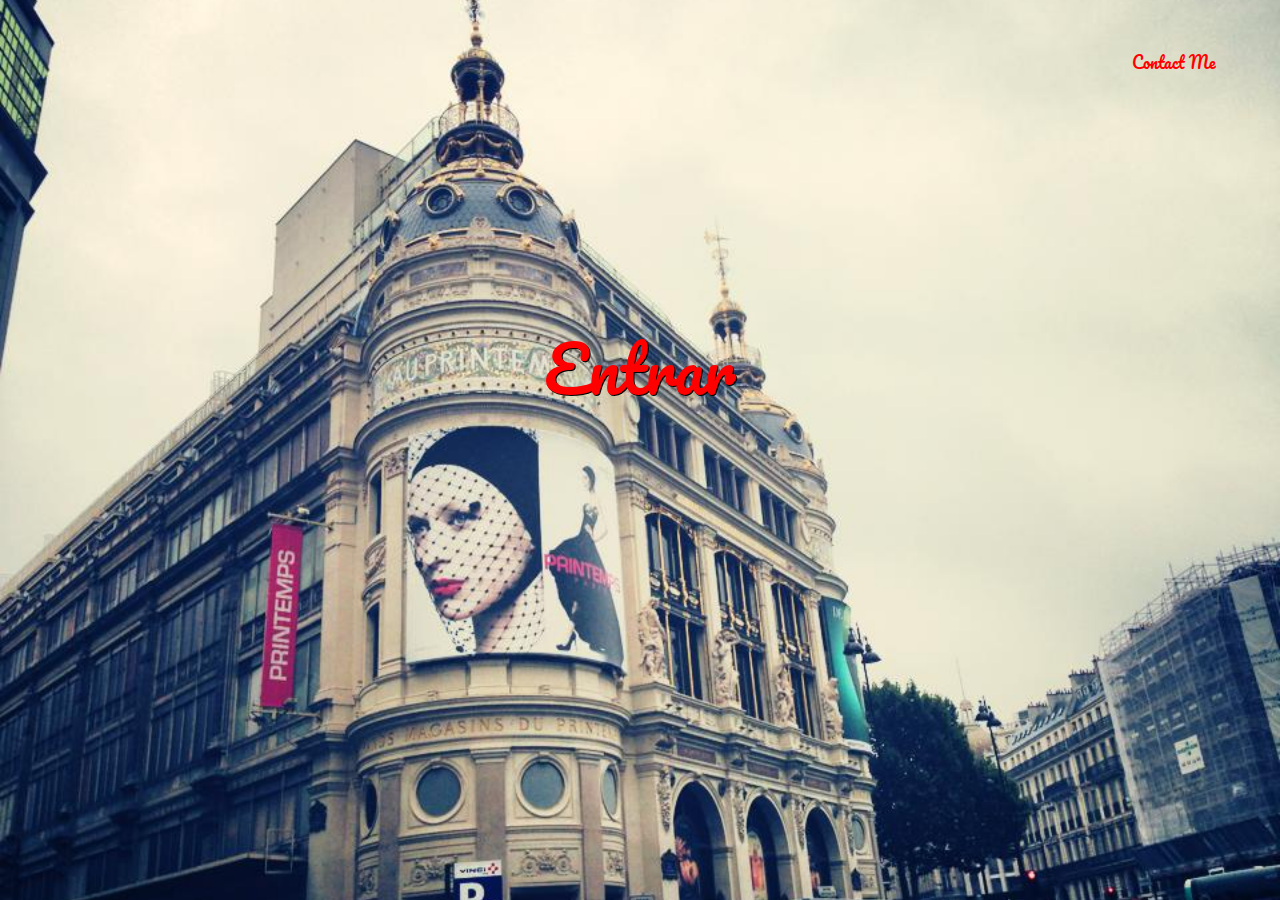
<file: index.html>
<!DOCTYPE html>

<html lang="en-us">
<head>
	<meta charset="utf-8">
	<title>Flor De Maria Garay - Homepage</title>
<link type="text/css" link rel="stylesheet" href="stylesheet2.css"/>
<link href='http://fonts.googleapis.com/css?family=Pacifico' rel='stylesheet' type='text/css'>
</head>

<body>

<div class='flordiv'><a href='frontpage.html'><h1 class='flordivText'>Entrar</h1></a></div
	>
<a href='contactPage.html'><p class='contact__link'>Contact Me</p></a>
</body>
</html>
</file>
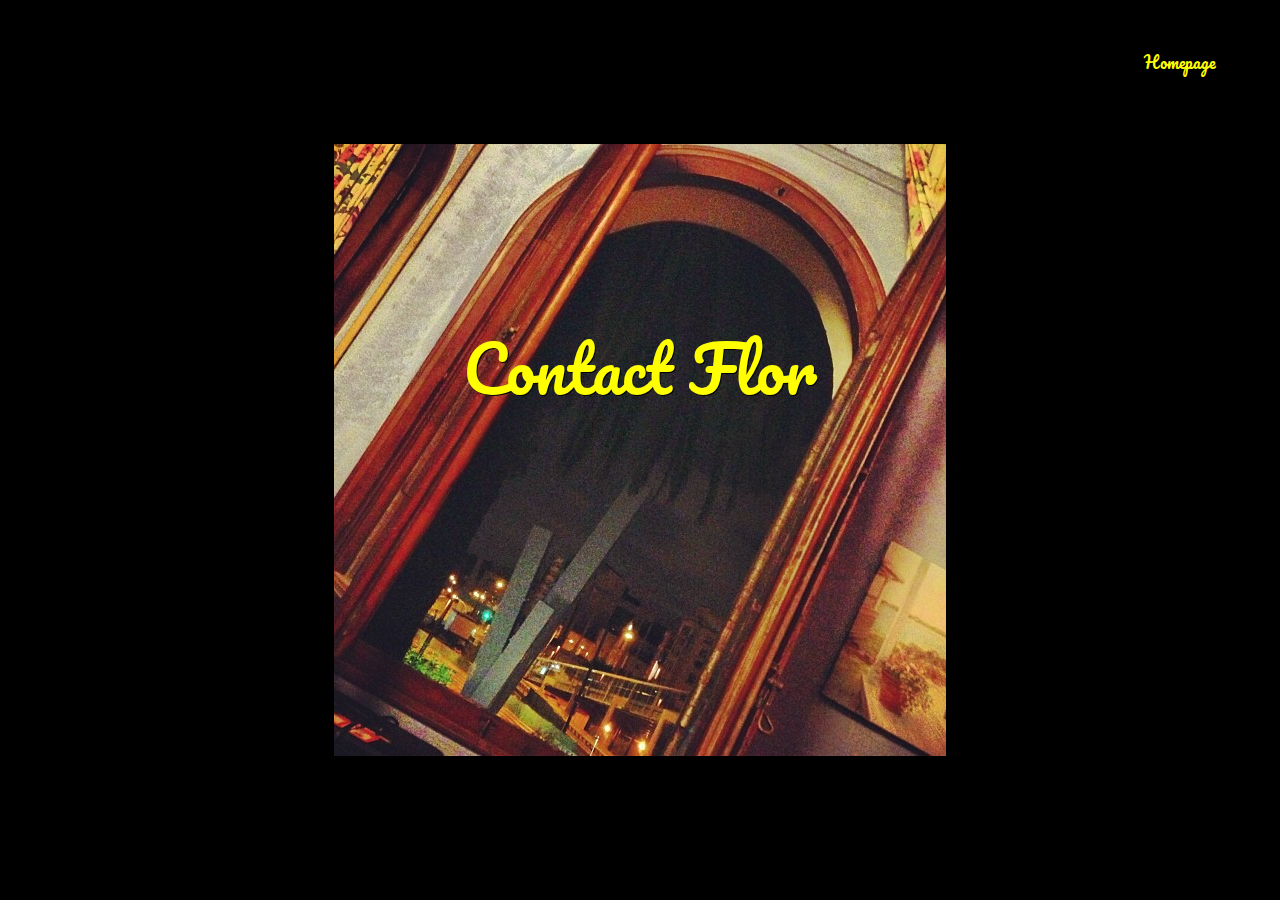
<file: contactPage.html>
<html lang="en-us">
<head>
	<meta charset="utf-8">
	<title>Flor De Maria Garay - Contact Page</title>
<link type="text/css" link rel="stylesheet" href="stylesheet3.css"/>
<link href='http://fonts.googleapis.com/css?family=Pacifico' rel='stylesheet' type='text/css'>
</head>

<body>

<div class='flordiv'><a href='frontpage.html'><h1 class='flordivText'>Contact Flor</h1></a></div
	>
<a href='index.html'><p class='homepage__link'>Homepage</p></a>
</body>
</html>
</file>
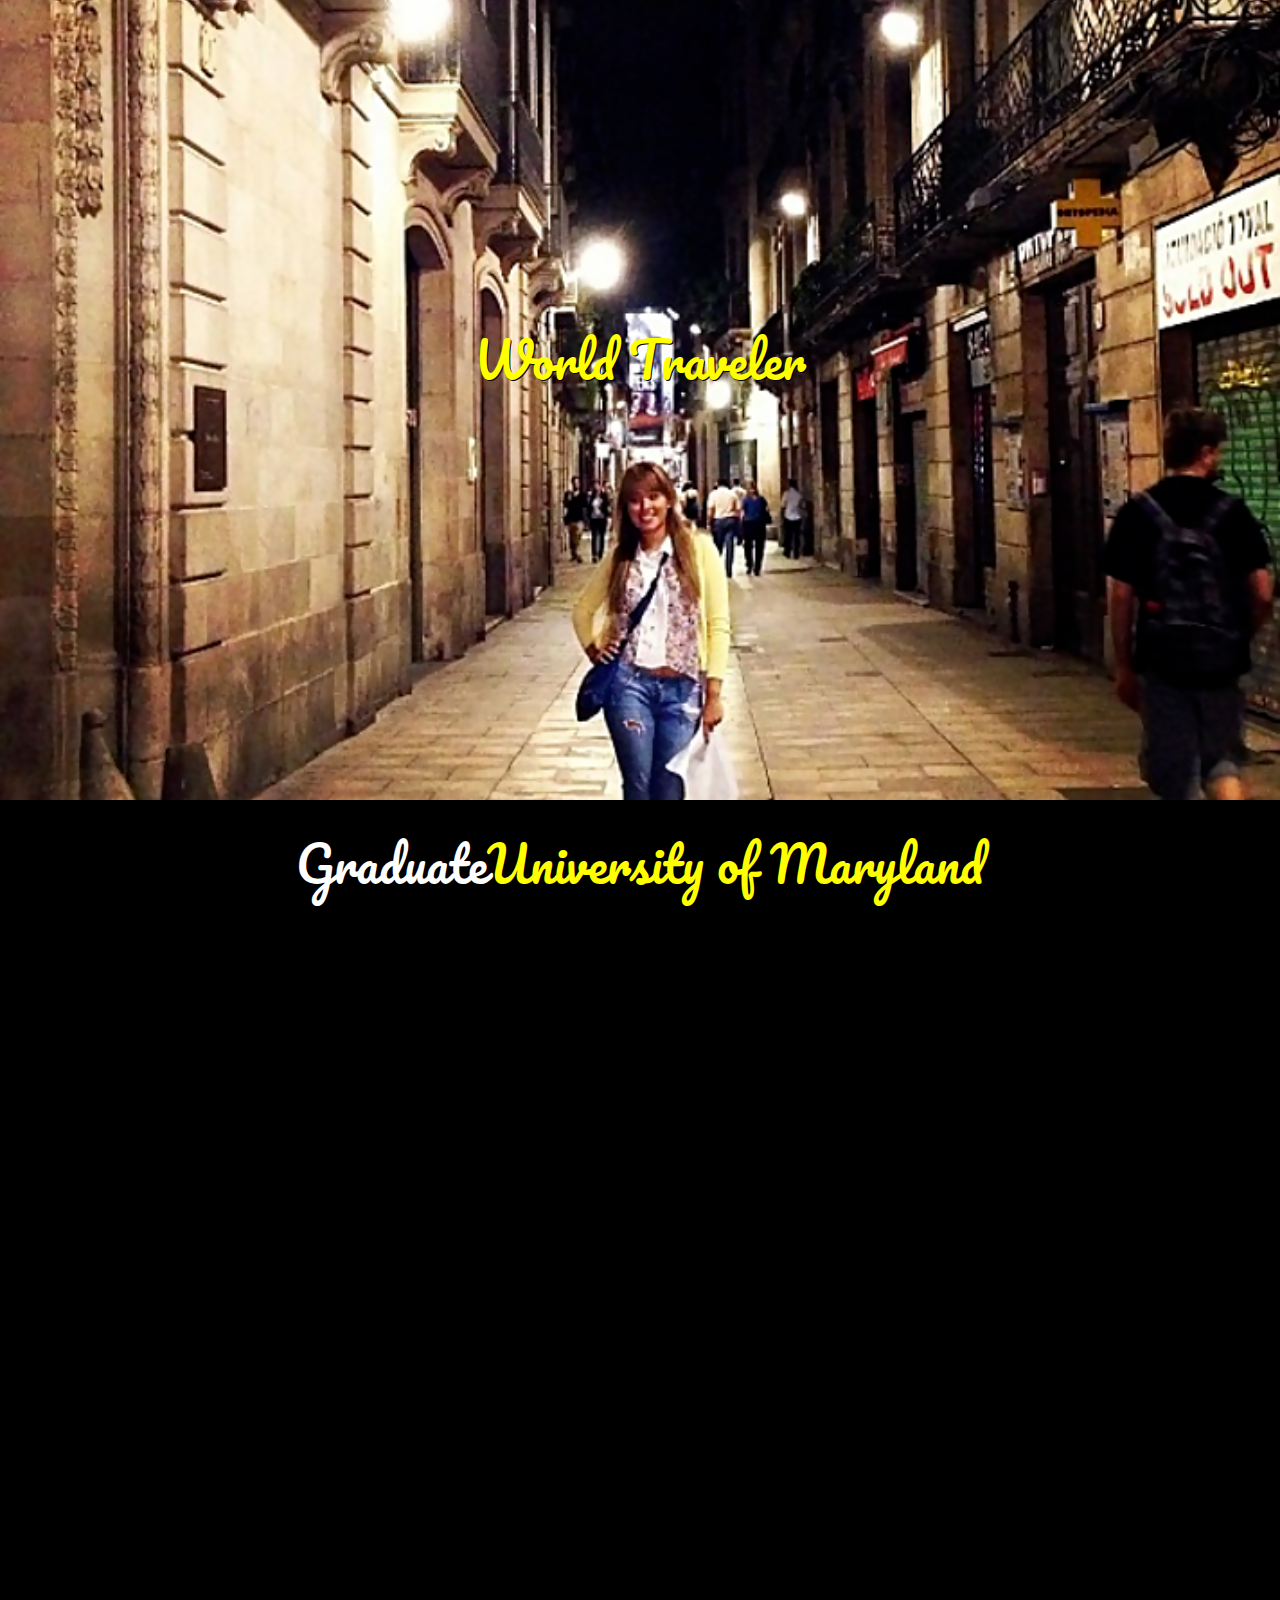
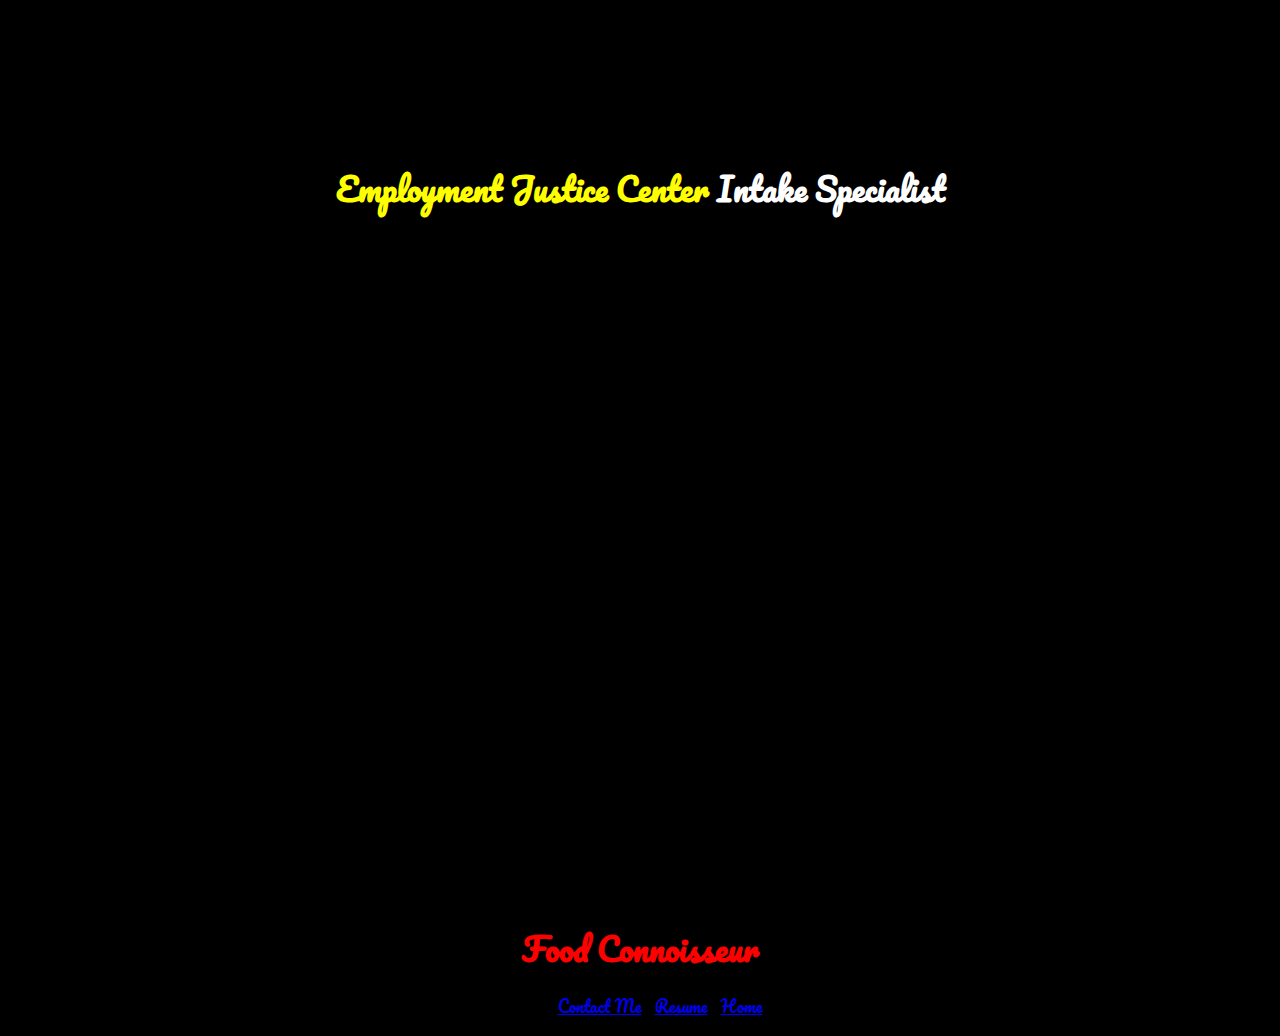
<file: frontpage.html>
<!DOCTYPE html>

<html lang="en-us">
<head>
	<meta charset="utf-8">
	<title>Flor Page</title>
<link type="text/css" link rel="stylesheet" href="stylesheet.css"/>
<link href='http://fonts.googleapis.com/css?family=Pacifico' rel='stylesheet' type='text/css'>

</head>

<body>

<div class='introPic'><h1 class='florDivText'>World Traveler</h1></div>
 
<div class='florDiv1'><h2 class='florDiv1Text'>Graduate<span class='special2'>University of Maryland</span></h2></div>

<div class='florDiv2'></div>

<h2 class='florDiv2text'>Employment Justice Center <span class='special'>Intake Specialist</span></h2>

<div class='florDiv3'></div>
<h1 class='florDiv3text'>Food Connoisseur</h1>


<div class='nav__footer'>
		<ul>
			<li><a href='contactpage.html'>Contact Me</a></li>
			|
			<li><a href='resume.html'>Resume</a></li>
			|
			<li><a href='index.html'>Home</a></li>
		</ul>


</body>

</html>
</file>
<file: stylesheet2.css>
body {
  width:100%;
  margin: 0;
  padding: 0;
  }

body{ 
   height: 44em;
  background: url("HomePhoto.jpg") no-repeat center center fixed;
  background-attachment: fixed;
  -webkit-background-size:cover;
  -moz-background-size: cover;
  -o-background-size: cover;
  background-size: cover;
  font-family: 'Pacifico', serif;
  background-repeat:none;
  background-position: center;
  display: block; 
  padding: 0;
  margin: 0;
  background-color: black;
  }
  .flordivText {
  color: red;
  font-size: 4rem;
  padding: 0;
  margin-top: -24px;
  text-align: center;
  display: block;
  z-index: 1;
  position: absolute;
  right: 24px;
  left: 24px;
  line-height: 1;
  top: 40%;
  text-shadow: 1px 1px 0 black;
  font-weight: 300;
  }
  .contact__link {
    float: right;
    color: white;
    margin-right: 2em;
    padding: 2em;
    color: red;
  }
</file>
<file: stylesheet3.css>
body {
  width:100%;
  margin: 0;
  padding: 0;
  }

body{ 
   height: 44em;
  background: url("ContactPhoto.jpg") no-repeat center center fixed;
  
  background-attachment: fixed;
  font-family: 'Pacifico', serif;
  background-repeat:none;
  background-position: center;
  display: block; 
  padding: 0;
  margin: 0;
  background-color: black;
  }
  .flordivText {
  color: yellow;
  font-size: 4rem;
  padding: 0;
  margin-top: -24px;
  text-align: center;
  display: block;
  z-index: 1;
  position: absolute;
  right: 24px;
  left: 24px;
  line-height: 1;
  top: 40%;
  text-shadow: 1px 1px 0 black;
  font-weight: 300;
  }
  .HomePage__link {
    float: right;
    color: white;
    margin-right: 2em;
    padding: 2em;
    color: yellow;
  }
</file>
<file: stylesheet.css>
body {
  width:100%;
  margin: 0;
  padding: 0;
  font-family: 'Pacifico', serif;
  padding-right: 0;
  background-color: black;
 
  }
  

.introPic{ 
  height: 50em;
  background: url("FranceFlor.png") no-repeat center center fixed;
  -webkit-background-size:cover;
  -moz-background-size: cover;
  -o-background-size: cover;
  background-size: cover;
  
  
  }

  .florDivText {
  color: yellow;
  font-size: 3rem;
  padding: 0;
  margin: 0;
  margin-top: -24px;
  text-align: center;
  display: block;
  z-index: 1;
  position: absolute;
  right: 24px;
  left: 24px;
  line-height: 1;
  top: 40%;
  text-shadow: 1px 1px 0 black;
  font-weight: 300;
  }

  


.florDiv1 {
  width: 100%;
  height: 60%;
  color:white;
  background-color: black;
  float:right;
  border: 0;
  
}
.florDiv1Text {
  color: white;
  font-size: 3rem;
  padding: 0;
  text-align: center;
  display: block;
  z-index: 1;
  right: 24px;
  left: 24px;
  line-height: 1;
  top: 40%;
  text-shadow: 1px 1px 0 black;
  font-weight: 300;

}

.florDiv2{ 
  height: 60em;
  background: url("flor1.jpg") no-repeat center center fixed;
  background-attachment: fixed;
  background-repeat:none;
  background-position: center;

  
}
.florDiv2text {
  color: yellow;
  font-size: 2em;
  padding: 0;
  margin: 0;
  text-align: center;
}

.florDiv3 { 
  height: 44em;
  background: url("FlowerDesert.jpg") no-repeat center center fixed;
 -webkit-background-size:cover;
  -moz-background-size: cover;
  -o-background-size: cover;
  background-size: cover;
  
}
.florDiv3text {
  background-color: black;
  color: red;
  font-size: 2em;
  padding: 0;
  margin: 0;
  text-align: center;
  
}

.special {
  color:white ;
}
.special2 {
  color:yellow;
}
.nav__footer ul li {
    
    display: inline;
    color: white;
    width: 50%;
    margin: auto 0;
    list-style-type: none;
    color: yellow;
    clear: both;
    text-decoration: none;
    text-align: center;

  }
  .nav__footer {
    text-align: center;
  }
</file>
